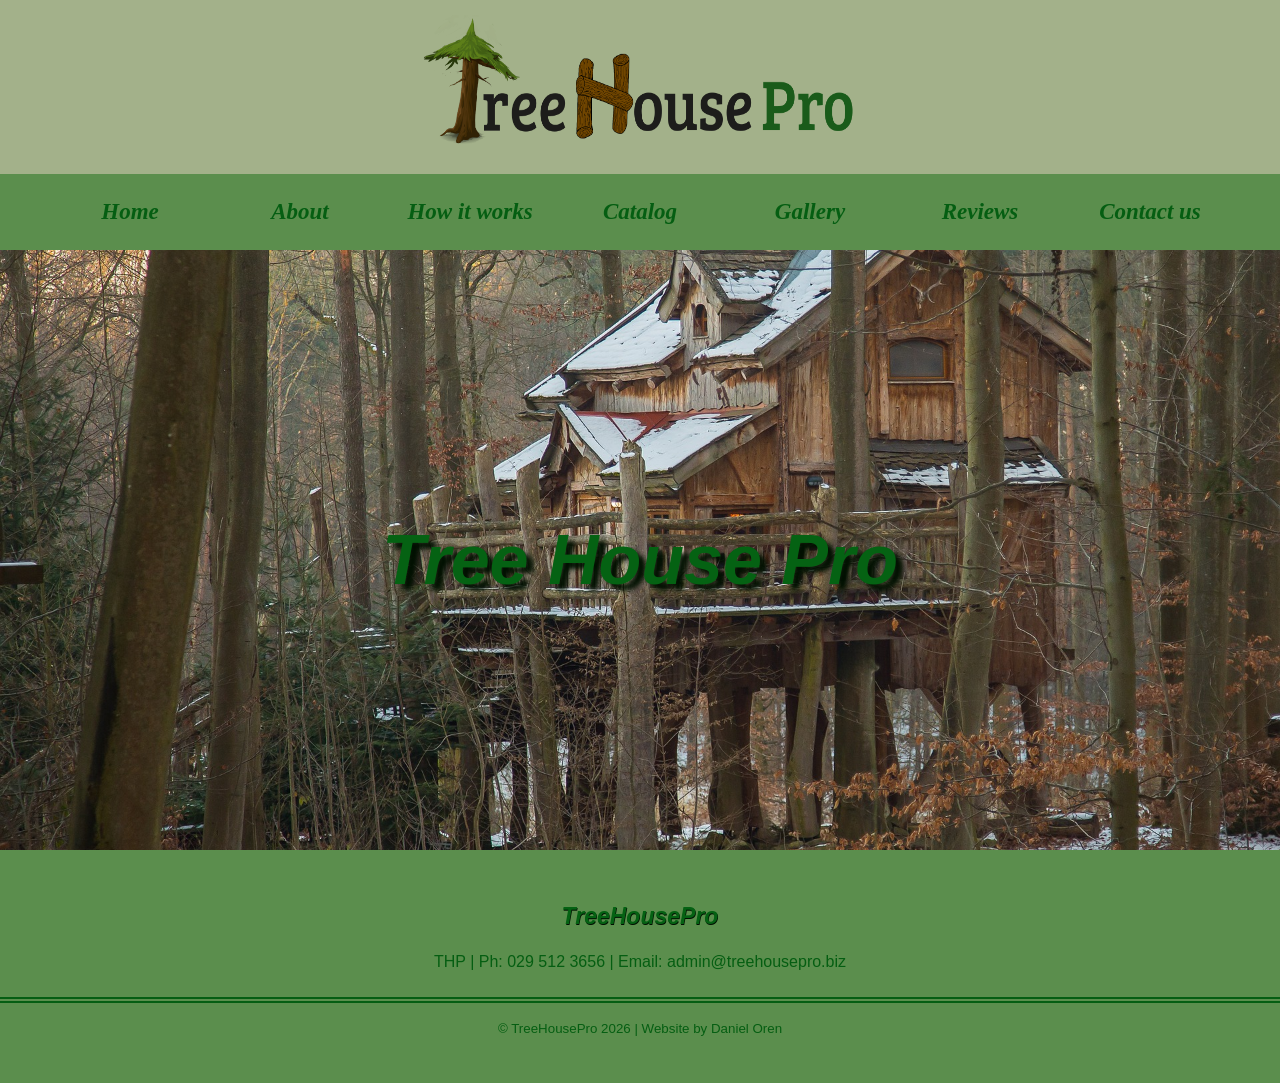
<file: index.html>
<!DOCTYPE html>
<html lang="en">

<head>
    <meta charset="utf-8">
    <link rel="stylesheet" href="style.css">
    <title>THP - TreeHousePro | Home</title>
</head>

<body>

    <header>

        <img class= "tree_house_pro_logo" src="images/treehousepro_logo.png" alt="TreeHousePro Logo">
        <nav>
            <a href="index.html">Home</a>
            <a href="about.html">About</a>
            <a href="works.html">How it works</a>
            <a href="catalog.html">Catalog</a>
            <a href="gallery.html">Gallery</a>
            <a href="reviews.html">Reviews</a>
            <a href="contact.html">Contact us</a>
        </nav>
    
    </header>


    <main>

    <div id="hero_image">
        <h1 id="home_page_heading">Tree House Pro</h1>
    </div>
    
    </main>

    <footer class="home-footer">

    <div class="rule_below">
    <h3>TreeHousePro</h3>
    <p>THP | Ph: 029 512 3656 | Email: admin@treehousepro.biz</p>
    </div>
    <p><small>&copy; TreeHousePro 2026 | Website by 
    Daniel Oren</small></p>
    
    </footer>

</body>
</html>
</file>
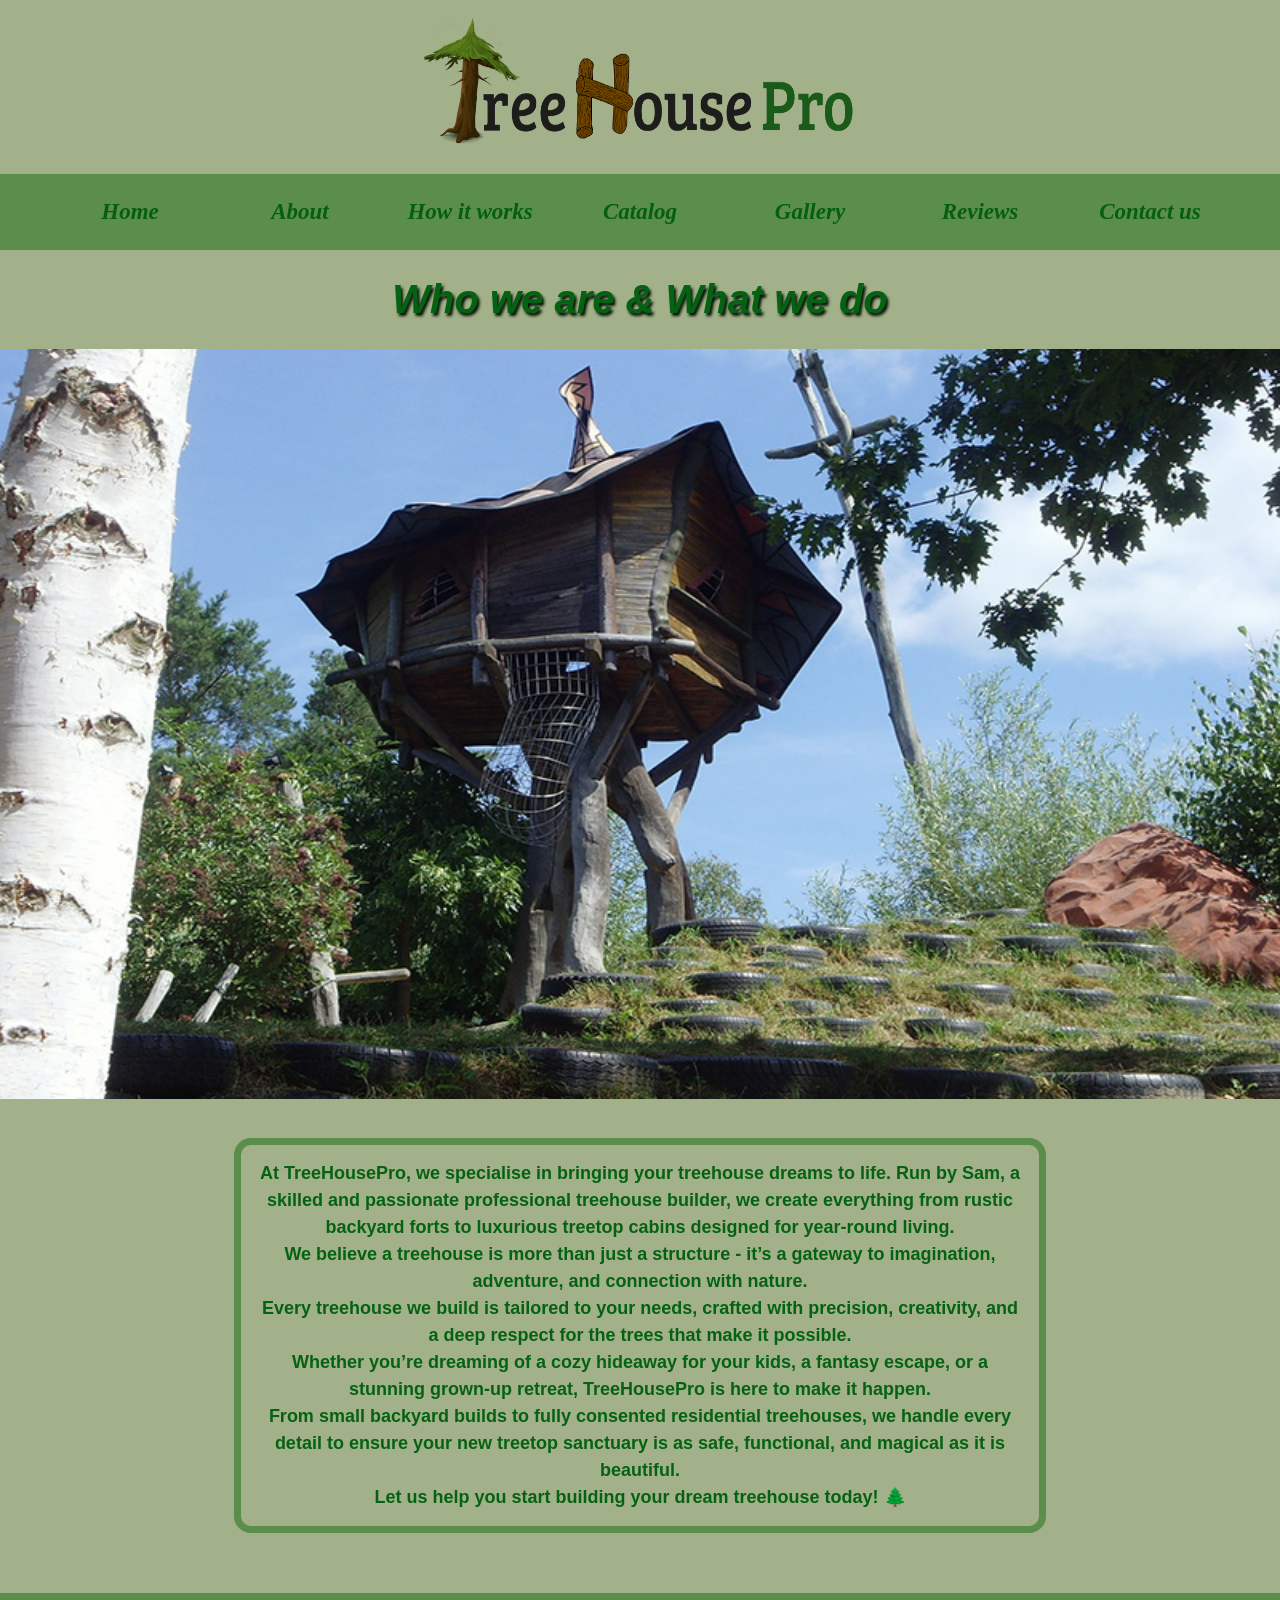
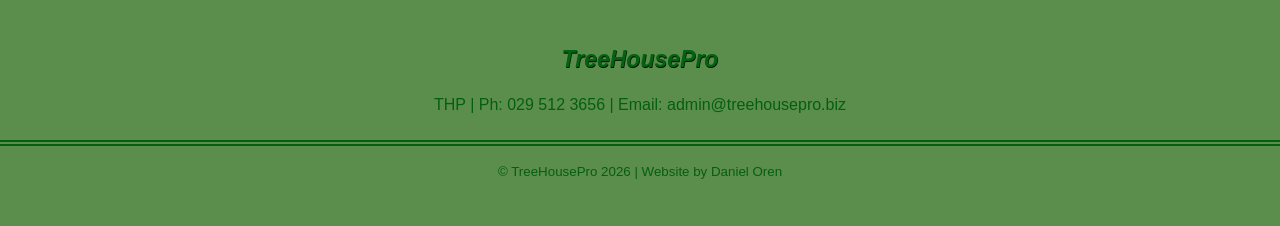
<file: about.html>
<!DOCTYPE html>
<html lang="en">

<head>
    <meta charset="utf-8">
    <link rel="stylesheet" href="style.css">
    <title>THP - TreeHousePro | About</title>
</head>

<body>
    
    <header>

        <img class= "tree_house_pro_logo" src="images/treehousepro_logo.png" alt="TreeHousePro Logo">
        <nav>
            <a href="index.html">Home</a>
            <a href="about.html">About</a>
            <a href="works.html">How it works</a>
            <a href="catalog.html">Catalog</a>
            <a href="gallery.html">Gallery</a>
            <a href="reviews.html">Reviews</a>
            <a href="contact.html">Contact us</a>
        </nav>
    
    </header>

    <main>

    <h1>Who we are & What we do</h1>

    <img  id="fantasy" src="images/fantasy_treehouse.jpg" alt="Fantasy treehouse">

    <p class="paragraphs"> At TreeHousePro, we specialise in bringing your treehouse dreams to life.
    Run by Sam, a skilled and passionate professional treehouse builder, 
    we create everything from rustic backyard forts to luxurious treetop cabins 
    designed for year-round living. <br> We believe a treehouse is more than just 
    a structure - it’s a gateway to imagination, adventure, and connection with nature. <br>
    Every treehouse we build is tailored to your needs, crafted with precision, creativity, 
    and a deep respect for the trees that make it possible. <br> Whether you’re 
    dreaming of a cozy hideaway for your kids, a fantasy escape, or a stunning grown-up
    retreat, TreeHousePro is here to make it happen. <br> From small backyard builds to fully 
    consented residential treehouses, we handle every detail to ensure your new treetop sanctuary 
    is as safe, functional, and magical as it is beautiful. <br>
    Let us help you start building your dream treehouse today! 🌲 </P>

    </main>

    <footer>

    <div class="rule_below">
    <h3>TreeHousePro</h3>
    <p>THP | Ph: 029 512 3656 | Email: admin@treehousepro.biz</p>
    </div>
    <p><small>&copy; TreeHousePro 2026 | Website by 
    Daniel Oren</small></p>
    
    </footer>

    </body>
    </html>
</file>
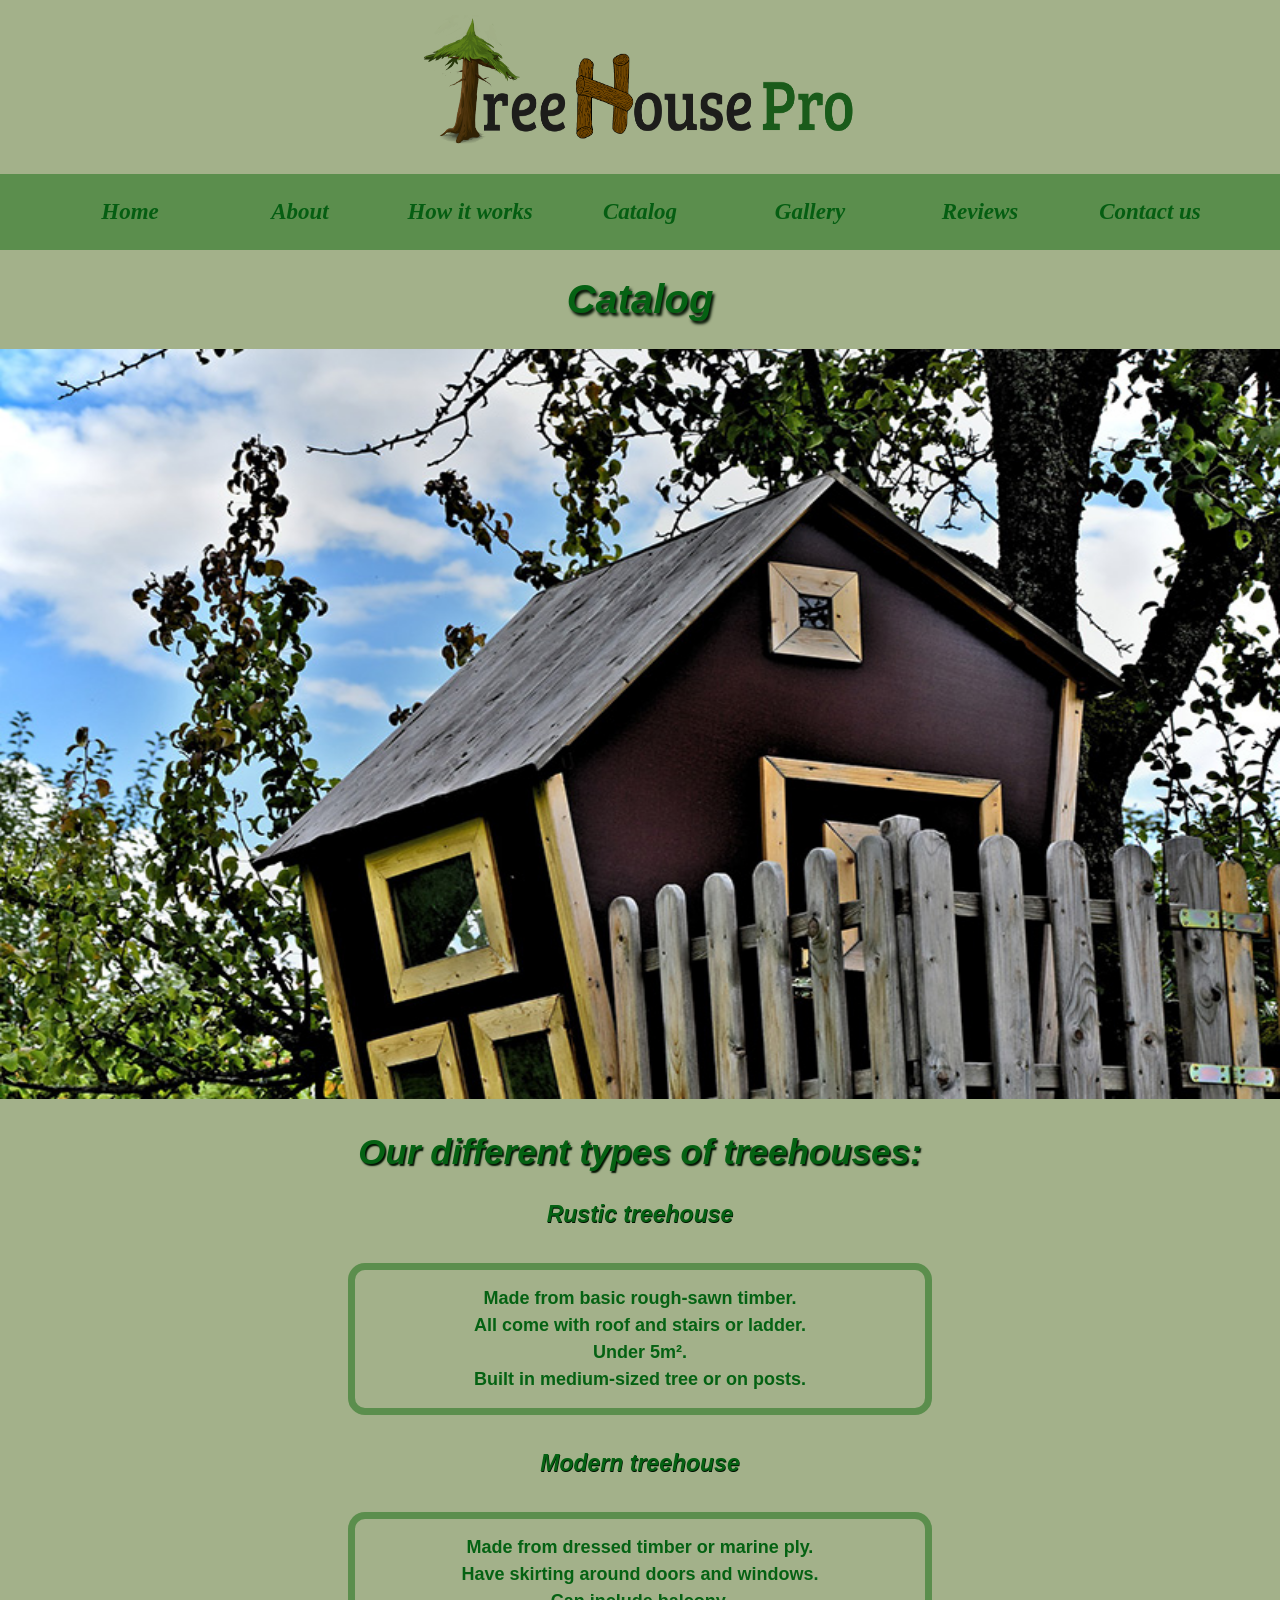
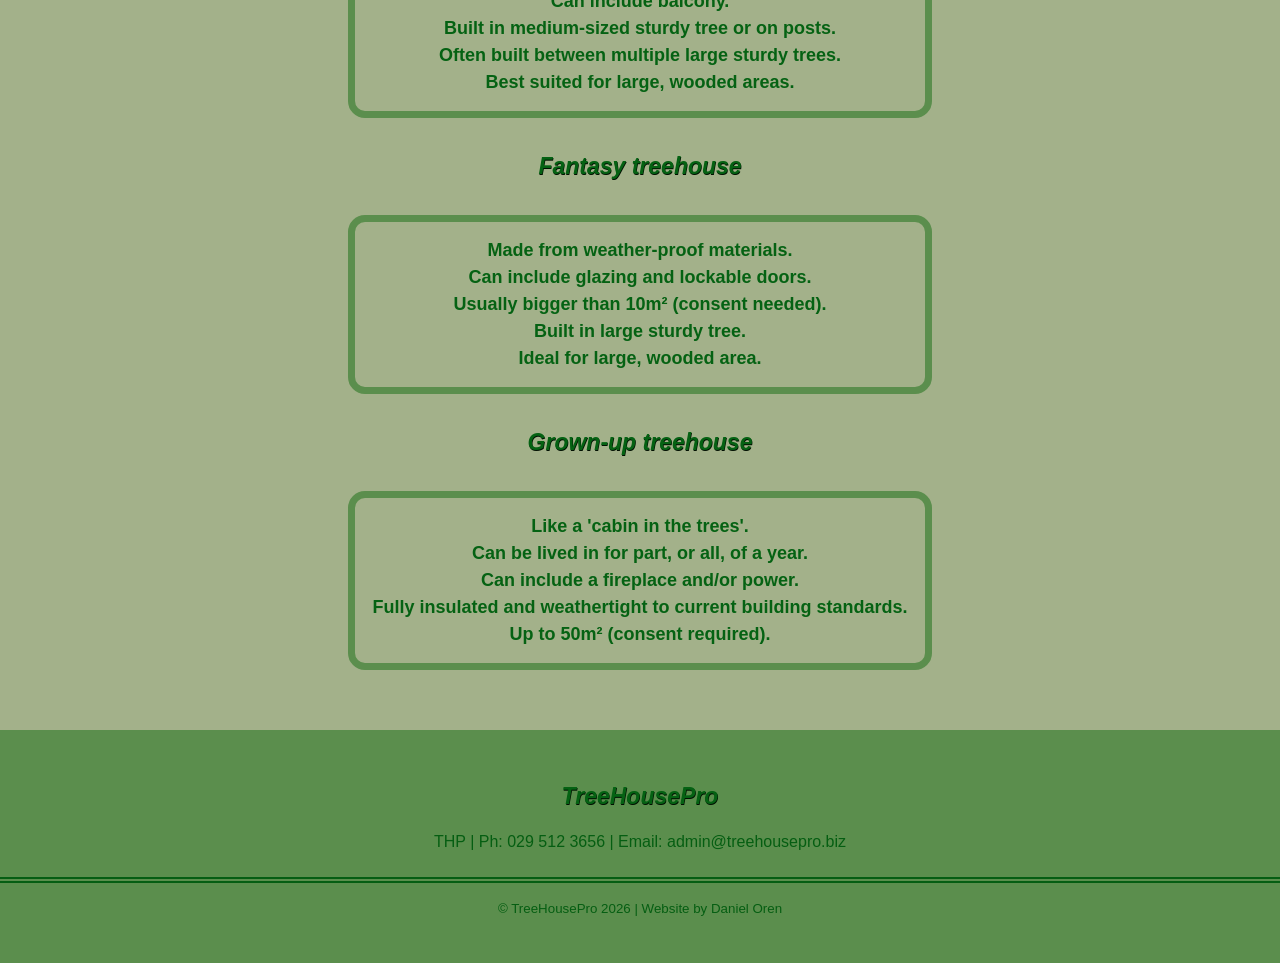
<file: catalog.html>
<!DOCTYPE html>
<html lang="en">

<head>
    <meta charset="utf-8">
    <link rel="stylesheet" href="style.css">
    <title>THP - TreeHousePro | Catalog</title>
</head>

<body>
    
    <header>

        <img class= "tree_house_pro_logo" src="images/treehousepro_logo.png" alt="TreeHousePro Logo">
        <nav>
            <a href="index.html">Home</a>
            <a href="about.html">About</a>
            <a href="works.html">How it works</a>
            <a href="catalog.html">Catalog</a>
            <a href="gallery.html">Gallery</a>
            <a href="reviews.html">Reviews</a>
            <a href="contact.html">Contact us</a>
        </nav>

    </header>

    <main>

    <h1>Catalog</h1>

    <img id="modern" src="images/modern_treehouse.jpg" alt="Modern Treehouse">

    <h2>Our different types of treehouses:</h2>

    <h3>Rustic treehouse</h3>

    <p class="catalog-paragraphs">Made from basic rough-sawn timber.<br>
    All come with roof and stairs or ladder.<br>
    Under 5m².<br>
    Built in medium-sized tree or on posts.<br></p>

    <h3>Modern treehouse</h3>

    <p class="catalog-paragraphs">Made from dressed timber or marine ply.<br>
    Have skirting around doors and windows.<br>
    Can include balcony.<br>
    Built in medium-sized sturdy tree or on posts.<br>
    Often built between multiple large sturdy trees.<br>
    Best suited for large, wooded areas.<br></p>

    <h3>Fantasy treehouse</h3>

    <p class="catalog-paragraphs">Made from weather-proof materials.<br>
    Can include glazing and lockable doors.<br>
    Usually bigger than 10m² (consent needed).<br>
    Built in large sturdy tree.<br>
    Ideal for large, wooded area.<br></p>
    
    <h3>Grown-up treehouse</h3>

    <p class="catalog-paragraphs">Like a 'cabin in the trees'.<br>
    Can be lived in for part, or all, of a year.<br>
    Can include a fireplace and/or power.<br>
    Fully insulated and weathertight to current building standards.<br>
    Up to 50m² (consent required).<br></p>
 
   
    </main>

    <footer>

    <div class="rule_below">
    <h3>TreeHousePro</h3>
    <p>THP | Ph: 029 512 3656 | Email: admin@treehousepro.biz</p>
    </div>
    <p><small>&copy; TreeHousePro 2026 | Website by 
    Daniel Oren</small></p>
    
    </footer>

    </body>
    </html>
</file>
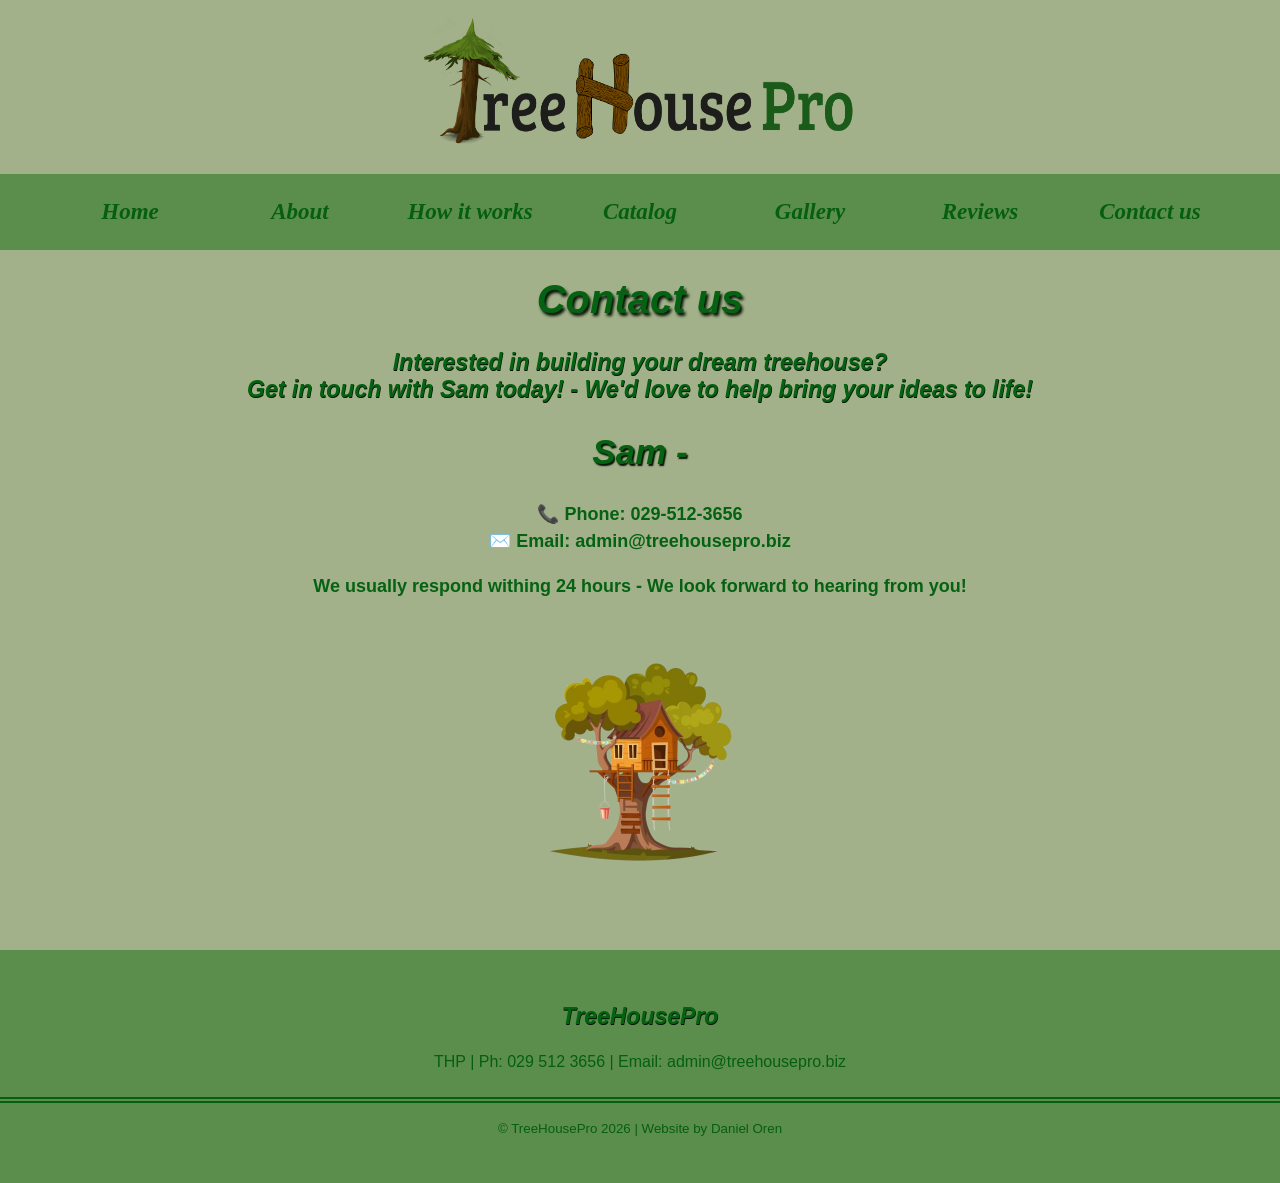
<file: contact.html>
<!DOCTYPE html>
<html lang="en">

<head>
    <meta charset="utf-8">
    <link rel="stylesheet" href="style.css">
    <title>THP - TreeHousePro | Catalog</title>
</head>

<body>
    
    <header>

        <img class= "tree_house_pro_logo" src="images/treehousepro_logo.png" alt="TreeHousePro Logo">
        <nav>
            <a href="index.html">Home</a>
            <a href="about.html">About</a>
            <a href="works.html">How it works</a>
            <a href="catalog.html">Catalog</a>
            <a href="gallery.html">Gallery</a>
            <a href="reviews.html">Reviews</a>
            <a href="contact.html">Contact us</a>
        </nav>

    </header>

    <main>

    <h1>Contact us</h1>

    <h3>Interested in building your dream treehouse? <br>
    Get in touch with Sam today! - We'd love to help bring your ideas to life!</h3>

    <h2>Sam - </h2>

    <p class="contact-details">📞 Phone: 029-512-3656<br>
     ✉️  Email: admin@treehousepro.biz </p>

    <p class="contact-details">We usually respond withing 24 hours - We look forward to hearing from you!</p>

    <br>

    <img id= "cute-treehouse" src="images/cutetreehouse.png" alt="Cute Children Treehouse">
   
    </main>

    <footer>

    <div class="rule_below">
    <h3>TreeHousePro</h3>
    <p>THP | Ph: 029 512 3656 | Email: admin@treehousepro.biz</p>
    </div>
    <p><small>&copy; TreeHousePro 2026 | Website by 
    Daniel Oren</small></p>
    
    </footer>

    </body>
    </html>
</file>
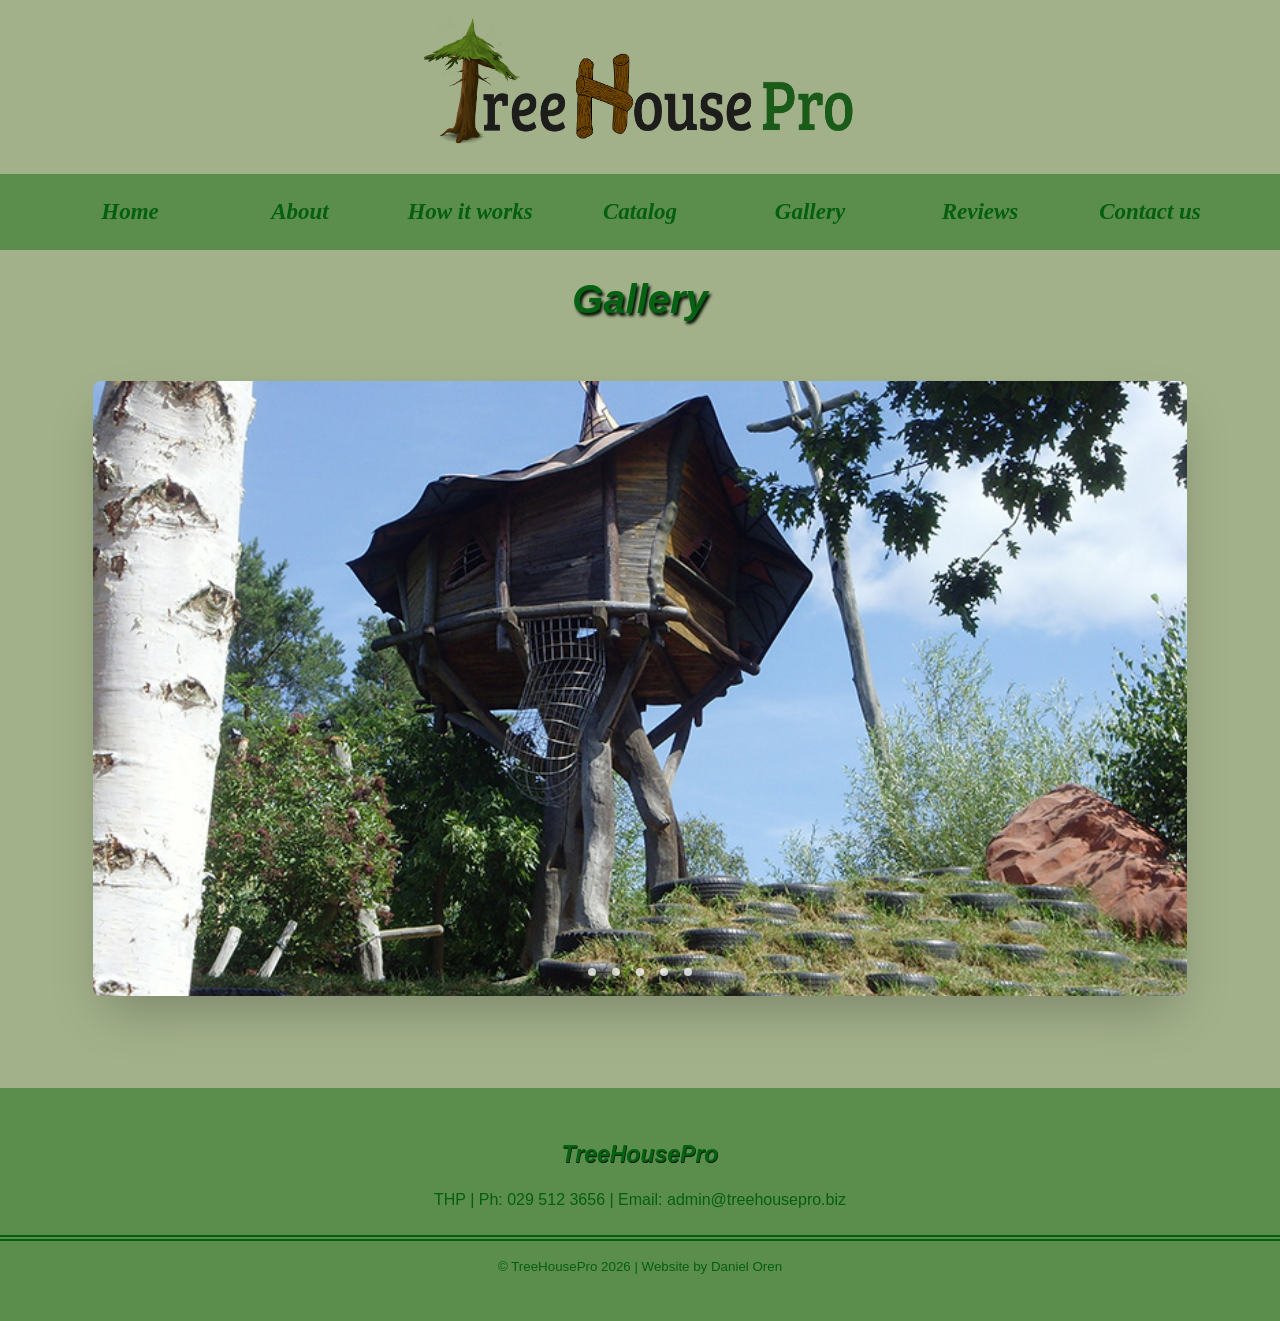
<file: gallery.html>
<!DOCTYPE html>
<html lang="en">

<head>
    <meta charset="utf-8">
    <link rel="stylesheet" href="style.css">
    <title>THP - TreeHousePro | Gallery</title>
</head>

<body>
    
    <header>

        <img class= "tree_house_pro_logo" src="images/treehousepro_logo.png" alt="TreeHousePro Logo">
        <nav>
            <a href="index.html">Home</a>
            <a href="about.html">About</a>
            <a href="works.html">How it works</a>
            <a href="catalog.html">Catalog</a>
            <a href="gallery.html">Gallery</a>
            <a href="reviews.html">Reviews</a>
            <a href="contact.html">Contact us</a>
        </nav>
    
    </header>

    <main>

    <h1>Gallery</h1>

    <section class="container">
        <div class="slider-wrapper">
            <div class="slider">
                <img id="slide-1" src="images/fantasy_treehouse.jpg" alt="Fantasy Treehouse">
                <img id="slide-2" src="images/hero_image.jpg" alt="Snowy Treehouse">
                <img id="slide-3" src="images/grown_up_treehouse.jpg" alt="Huge Forest Treehouse">
                <img id="slide-4" src="images/modern_treehouse.jpg" alt="Kids Treehouse">
                <img id="slide-5" src="images/rustic_treehouse.jpg" alt="Panoramic View Treehouse">
            </div>
            <div class="slider-nav">
                <a href="#slide-1"></a>
                <a href="#slide-2"></a>
                <a href="#slide-3"></a>
                <a href="#slide-4"></a>
                <a href="#slide-5"></a>
            </div>
        </div>
    </section>

    </main>

    <footer>

    <div class="rule_below">
    <h3>TreeHousePro</h3>
    <p>THP | Ph: 029 512 3656 | Email: admin@treehousepro.biz</p>
    </div>
    <p><small>&copy; TreeHousePro 2026 | Website by 
    Daniel Oren</small></p>
    
    </footer>

    </body>
    </html>
</file>
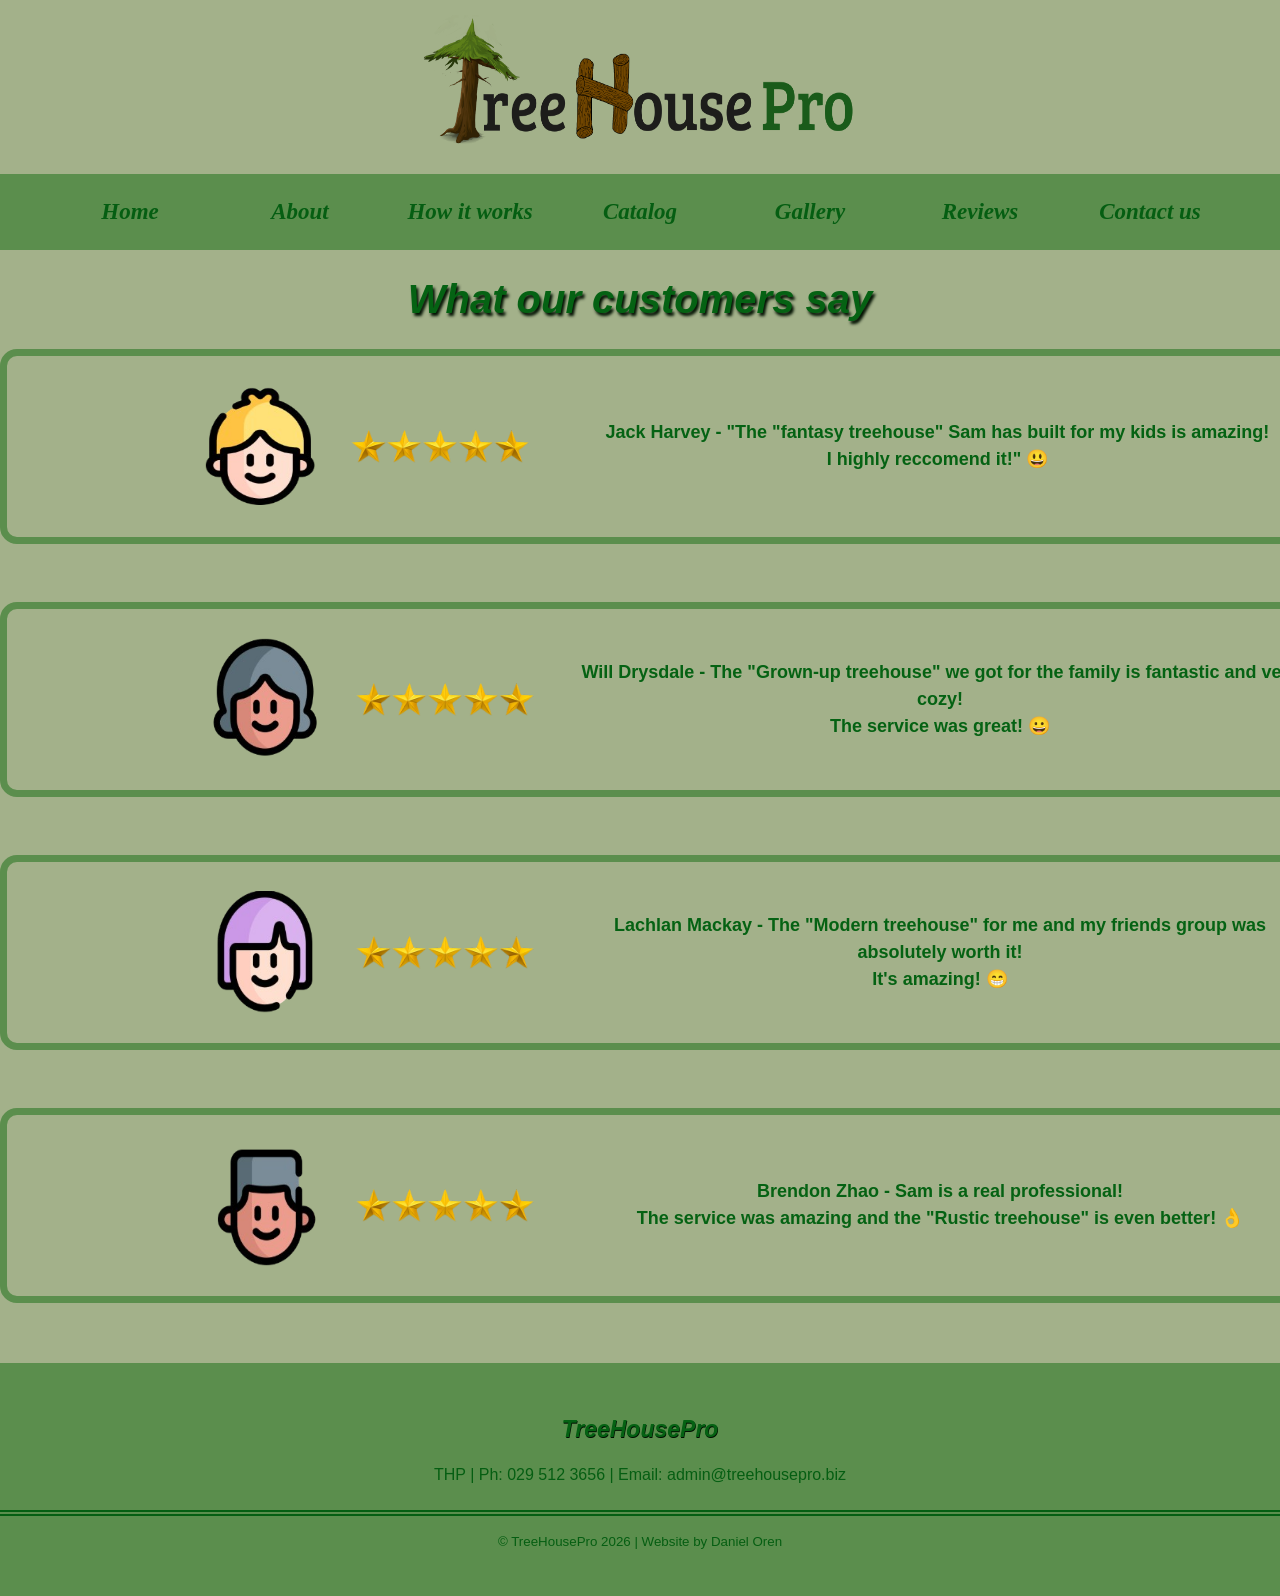
<file: reviews.html>
<!DOCTYPE html>
<html lang="en">

<head>
    <meta charset="utf-8">
    <link rel="stylesheet" href="style.css">
    <title>THP - TreeHousePro | Reviews</title>
</head>

<body>
    
    <header>

        <img class= "tree_house_pro_logo" src="images/treehousepro_logo.png" alt="TreeHousePro Logo">
        <nav>
            <a href="index.html">Home</a>
            <a href="about.html">About</a>
            <a href="works.html">How it works</a>
            <a href="catalog.html">Catalog</a>
            <a href="gallery.html">Gallery</a>
            <a href="reviews.html">Reviews</a>
            <a href="contact.html">Contact us</a>
        </nav>
    
    </header>

    <main>

    <h1>What our customers say</h1>
    
    <div class="customers-reviews">
        <img class="icons" src="images/icon1.png" alt="Icon 1 - Jack Harvey">
        <img class="stars" src="images/5stars.png" alt="5 Stars">
        <P class="reviews-text">Jack Harvey - "The "fantasy treehouse" Sam has built for my kids is amazing!<br> I highly reccomend it!" 😃</P>
    </div> 
    <br>
    <div class="customers-reviews">
        <img class="icons" src="images/icon2.png" alt="Icon 2 - Will Drysdale">
        <img class="stars" src="images/5stars.png" alt="5 Stars">
        <p class="reviews-text">Will Drysdale - The "Grown-up treehouse" we got for the family is fantastic and very cozy!<br> The service was great! 😀</p>
    </div>
    <br>
    <div class="customers-reviews">
        <img class="icons" src="images/icon3.png" alt="Icon 3 - Lachlan Mackay">
        <img class="stars" src="images/5stars.png" alt="5 Stars">
        <p class="reviews-text">Lachlan Mackay - The "Modern treehouse" for me and my friends group was absolutely worth it!<br> It's amazing! 😁</p>
    </div>
    <br>
    <div class="customers-reviews">
    <img class="icons" src="images/icon4.png" alt="Icon 4 - Brendon Zhao">
    <img class="stars" src="images/5stars.png" alt="5 Stars">  
    <p class="reviews-text">Brendon Zhao - Sam is a real professional!<br> The service was amazing and the "Rustic treehouse" is even better! 👌</p> 
    </div>
    
    </main>

    <footer>

    <div class="rule_below">
    <h3>TreeHousePro</h3>
    <p>THP | Ph: 029 512 3656 | Email: admin@treehousepro.biz</p>
    </div>
    <p><small>&copy; TreeHousePro 2026 | Website by 
    Daniel Oren</small></p>
    
    </footer>

    </body>
    </html>
</file>
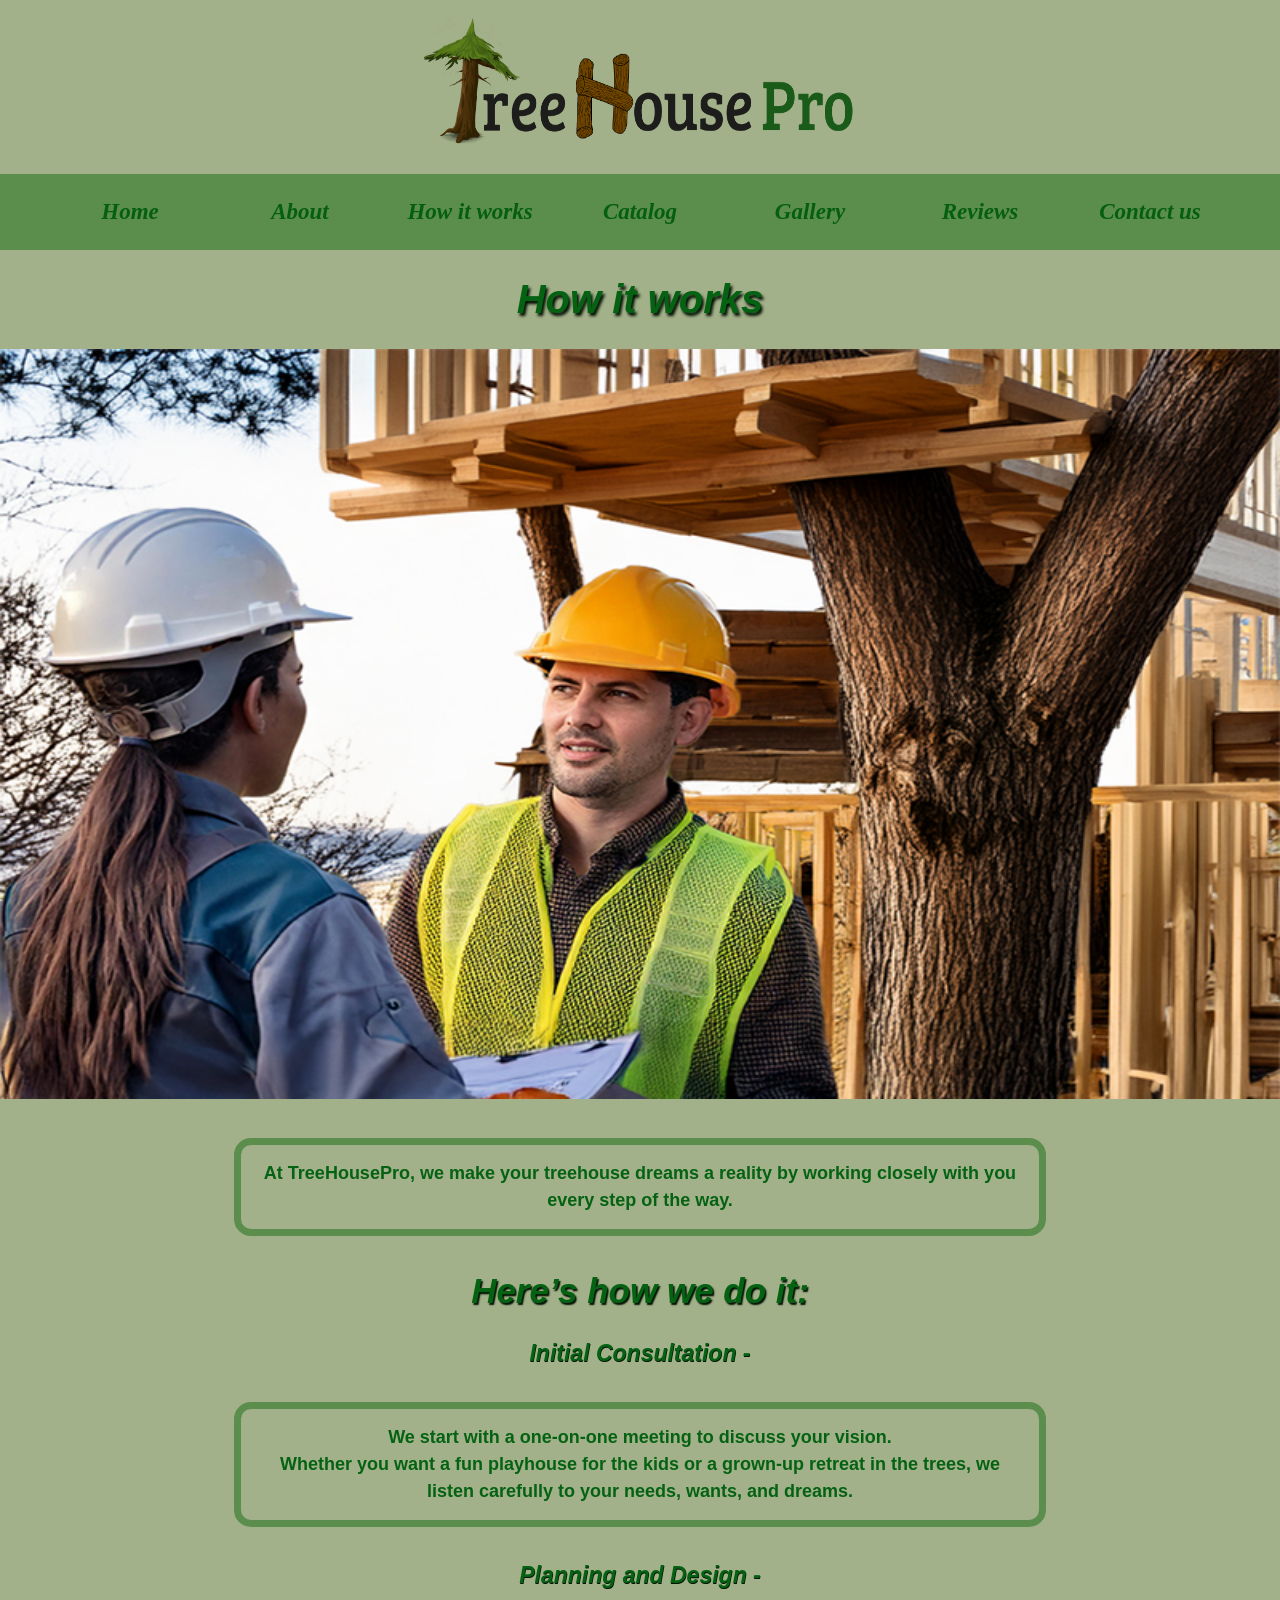
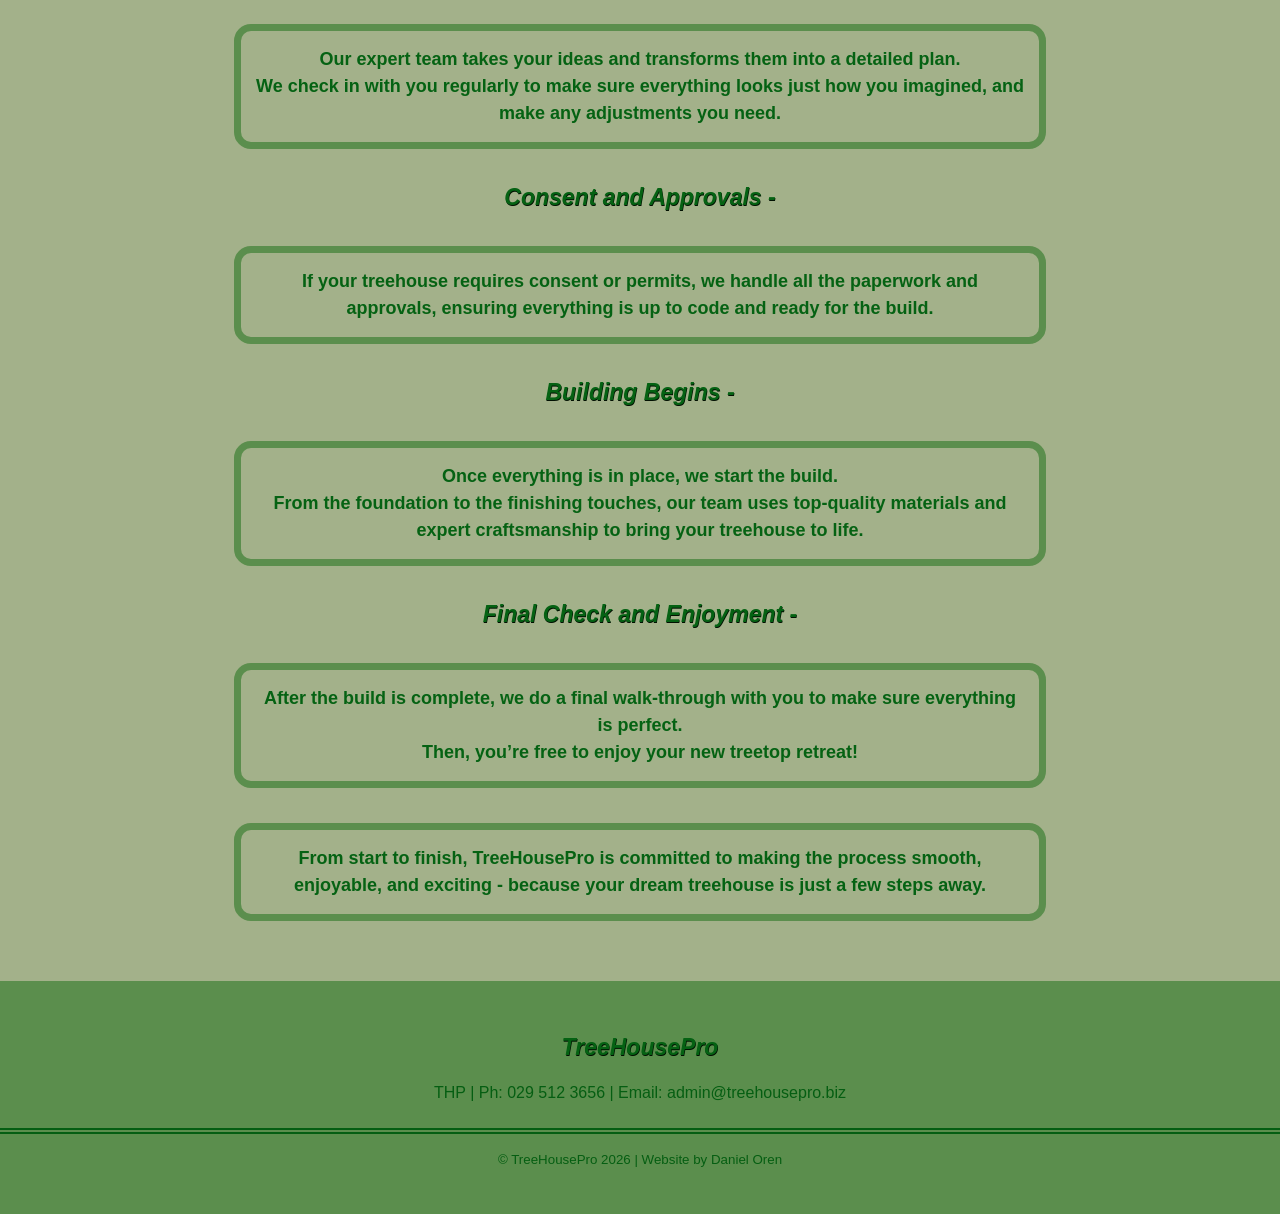
<file: works.html>
<!DOCTYPE html>
<html lang="en">

<head>
    <meta charset="utf-8">
    <link rel="stylesheet" href="style.css">
    <title>THP - TreeHousePro | How it works</title>
</head>

<body>
    
    <header>

        <img class= "tree_house_pro_logo" src="images/treehousepro_logo.png" alt="TreeHousePro Logo">
        <nav>
            <a href="index.html">Home</a>
            <a href="about.html">About</a>
            <a href="works.html">How it works</a>
            <a href="catalog.html">Catalog</a>
            <a href="gallery.html">Gallery</a>
            <a href="reviews.html">Reviews</a>
            <a href="contact.html">Contact us</a>
        </nav>
    
    </header>

    <main>

    <h1>How it works</h1>
    <img id="worker_sam" src="images/treehouse_consultation.jpg" alt="Sam's photo">
    
    <p class="paragraphs"> At TreeHousePro, we make your treehouse dreams a reality by 
    working closely with you every step of the way. </p> 
    <h2>Here’s how we do it:</h2>
    <h3> Initial Consultation - </h3>
    <P class="paragraphs"> We start with a one-on-one meeting to discuss your vision. <br> Whether you want a fun 
    playhouse for the kids or a grown-up retreat in the trees, we listen carefully to 
    your needs, wants, and dreams. </P>
    <h3> Planning and Design - </h3>
    <P class="paragraphs"> Our expert team takes your ideas and transforms them into a detailed plan. <br>
    We check in with you regularly to make sure everything looks just how you imagined, and make any 
    adjustments you need. </P>
    <h3> Consent and Approvals - </h3>
    <P class="paragraphs"> If your treehouse requires consent or permits, we handle all the paperwork 
    and approvals, ensuring everything is up to code and ready for the build. </P>
    <h3> Building Begins - </h3>
    <P class="paragraphs"> Once everything is in place, we start the build. <br> From the foundation to the 
    finishing touches, our team uses top-quality materials and expert craftsmanship to bring your treehouse
    to life. </P>
    <h3> Final Check and Enjoyment - </h3>
    <P class="paragraphs"> After the build is complete, we do a final walk-through with you to make sure everything is perfect. <br>
    Then, you’re free to enjoy your new treetop retreat! </P>
    <P class="paragraphs"> From start to finish, TreeHousePro is committed to making the process smooth, enjoyable, and exciting - because 
    your dream treehouse is just a few steps away.
    </P>

    </main>

    <footer>

    <div class="rule_below">
    <h3>TreeHousePro</h3>
    <p>THP | Ph: 029 512 3656 | Email: admin@treehousepro.biz</p>
    </div>
    <p><small>&copy; TreeHousePro 2026 | Website by 
    Daniel Oren</small></p>
   
    </footer>

    </body>
    </html>
</file>
<file: style.css>
html, body {
  overscroll-behavior: none;
  width: 100%;
  height: 100%;
}

body { 
    font-family: 'Arial', sans-serif;
    background-color: #a3b18a;
    margin: 0;
    text-align:center;
}

.tree_house_pro_logo{
    width: 440px;
    height: 140px;
    margin-top: 15px;
    margin-bottom: 15px;
}

nav {
    background-color: #0b670a79;
    display: flex;
    justify-content: center;
}

nav a {
    display: flex;
    align-items: center;
    justify-content: center;
    font-family:'Times New Roman', serif;
    font-size: 23px;
    font-style: italic;
    text-decoration: none;
    width: 100px;
    padding: 25px 35px;
    color: #055e12;            
    font-weight: bold;
    white-space: nowrap;
}

nav a:hover {
    color: #055e12;
    background-color: #a3b18a63;
}

#home_page_heading {
    color: #056213;
    font-size: 70px;
    display: block;
    text-align: center;
    padding-top: 270px;
    margin-top: 0px;
    font-weight: bold;
    text-shadow: 7px 6px 5px rgb(1, 16, 1);
}

h1 {
    font-size: 40px;
    color: #056213;
    font-family:'Franklin Gothic Medium', 'Arial Narrow', Arial, sans-serif;
    font-style: italic;
    font-weight: bold;
    text-shadow: 2px 3px 3px rgb(1, 16, 1);
}

h2{
    font-size: 35px;
    color: #056213;
    font-family:'Franklin Gothic Medium', 'Arial Narrow', Arial, sans-serif;
    font-style: italic;
    font-weight: bold;
    text-shadow: 1.5px 1.5px 1.5px rgb(1, 16, 1);
}

h3{
    font-size: 23px;
    color: #056213;
    font-family:'Franklin Gothic Medium', 'Arial Narrow', Arial, sans-serif;
    font-style: italic;
    font-weight: bold;
    text-shadow: 0.5px 0.5px 0.5px rgb(1, 16, 1);
}

#hero_image {
    background-image: url("hero_image.jpg");
    background-size: cover;
    background-position: center;
    height: 600px;
}

#fantasy {
    width: 100%;
    height: 750px;
}

#worker_sam {
    width: 100%;
    height: 750px;
}

#modern{
    width: 100%;
    height: 750px;
}

#cute-treehouse {
    align-items: center;
    width: 250px;
    height: 250px;
    margin: auto auto;
}

.customers-reviews {
    display: flex;
    flex-direction: row;
    align-items: center;
    gap: 25px;
    border: 7px solid #0b670a79;   
    border-radius: 17px; 
    padding: 3px;
    width: 1300px;
    max-width: 1300px;
    height: 175px;
    max-height: 175px;
    margin: 20px auto;
}

.icons {
    width: 115px;
    height: 122px;
    display: flex;
    flex-direction: column;
    align-items: center;
    margin-top: 25px;
    margin-bottom: 25px;
    margin-left: 15%;
}

.stars {
    width: 200px;
    height: 200px;
}

.container{
    padding: 2rem;
}

.slider-wrapper{
    position: relative;
    width: 90%;
    max-width: 70rem;
    margin: 0 auto;
}

.slider{
    display: flex;
    aspect-ratio: 16 / 9;
    overflow-x: hidden;
    scroll-snap-type: x mandatory;
    scroll-behavior: smooth;
    box-shadow: 0 1.5rem 3rem -0.75rem hsla(0, 0%, 0%, 0.25);
    border-radius: 0.5rem;
}

.slider img {
    flex: 1 0 100%;
    scroll-snap-align: start;
    object-fit: cover;
}

.slider-nav{
    display: flex;
    column-gap: 1rem;
    position: absolute;
    bottom: 1.25rem;
    left: 50%;
    transform: translateX(-50%);
    z-index: 1;
}

.slider-nav a {
    width: 0.5rem;
    height: 0.5rem;
    border-radius: 50%;
    background-color: #fff;
    opacity: 0.75;
    transition: opacity ease 250ms;
}

.slider-nav a:hover {
    opacity: 1;
}

.paragraphs {
    text-align: center;
    margin: 35px auto;
    color: #056213;
    font-weight: bold;
    font-size: 18px;
    line-height: 1.5;
    border: 7px solid #0b670a79;   
    border-radius: 17px; 
    padding: 15px;
    width: 60%;
    max-width: 900px;
}

.catalog-paragraphs {
    text-align: center;
    margin: 35px auto;
    color: #056213;
    font-weight: bold;
    font-size: 18px;
    line-height: 1.5;
    border: 7px solid #0b670a79;   
    border-radius: 17px; 
    padding: 15px;
    width: 60%;
    max-width: 540px;
}

.reviews-text {
    text-align: center;
    color: #056213;
    font-weight: bold;
    font-size: 18px;
    line-height: 1.5;
    width: 60%;
    max-width: 830px;
}

.contact-details{
    text-align: center;
    color: #056213;
    font-weight: bold;
    font-size: 18px;
    line-height: 1.5;
}

footer {
     color: #055e12;
     background-color: #0b670a79;
     padding-top: 30px;
     padding-bottom: 30px;
     margin-top: 60px;
     margin-bottom: 0px;
}

.home-footer{
   margin-top: 0px; 
   margin-bottom: 0px;
}

.rule_below {
    border-bottom: #055e12 6px double;
    padding-top: 0px;
    padding-bottom: 10px;
}
</file>
